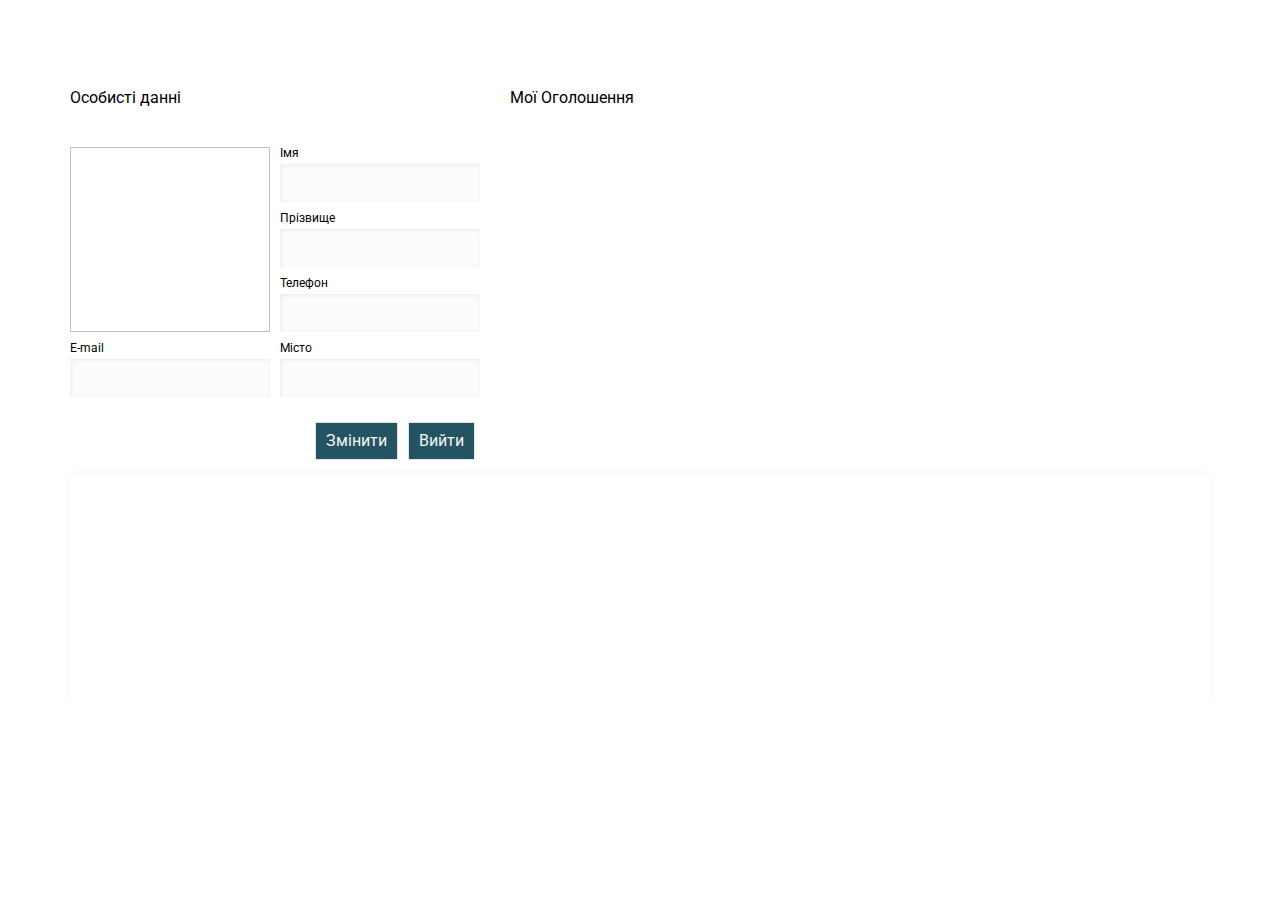
<file: src/main/resources/templates/account.html>
<!DOCTYPE html>
<html xmlns:th="https://www.thymeleaf.org" lang="en">

<head>
    <meta charset="UTF-8">
    <meta http-equiv="X-UA-Compatible" content="IE=edge">
    <meta name="viewport" content="width=device-width, initial-scale=1.0">
    <title>Account</title>
    <link rel="icon" th:href="@{/ViewPost/Image/nav/home.svg}" type="image/x-icon">
    <link rel="stylesheet" href="../static/ViewPost/style/mainAccount.css" th:href="@{/ViewPost/style/mainAccount.css}">
    <link rel="stylesheet" href="../static/ViewPost/style/header.css" th:href="@{/ViewPost/style/header.css}">
    <link rel="stylesheet" href="../static/ViewPost/style/footer.css" th:href="@{/ViewPost/style/footer.css}">
</head>

<body>
<script type="module" th:src="@{/ViewPost/script/tokenController.js}"></script>

<header th:insert="/layout/Example :: header"></header>

<main>
    <div class="myInfo">
        <span>Особисті данні</span>
        <div class="formUser">
            <div class="infoUser">
                <div class="accountPhoto">
                    <img id="accountPhoto" th:src="@{/ViewPost/Image/nav/profile-icon.svg}">
                    <div class="input__wrapper">
                        <form method="post" enctype="multipart/form-data">
                            <input type="file" name="file" id="input__file" class="input input__file" multiple>
                        </form>
                        <label for="input__file" class="input__file-button">
                            <span class="input__file-icon-wrapper"><img class="input__file-icon"
                                                                        th:src="@{/ViewPost/Image/nav/download-alt.svg}"
                                                                        alt="Выбрать файл" width="25"></span>
                        </label>
                    </div>
                </div>

                <div class="name">
                    <span>Імя</span>
                    <input id="firstName" type="text">

                    <span>Прізвище</span>
                    <input id="lastName" type="text">

                    <span>Телефон</span>
                    <input id="number" type="text">
                </div>
            </div>
            <div class="infoUser">
                <span>E-mail</span>
                <span>Місто</span>
            </div>
            <div class="infoUser">
                <input id="email" type="text">
                <input id="city" type="text">
            </div>
            <div class="submit">
                <button id="editUser">Змінити</button>
                <button id="exit">Вийти</button>
            </div>
        </div>
    </div>
    <div class="myPost">
        <span>Мої Оголошення</span>

<!--        <ul id='allPost'>-->
<!--            &lt;!&ndash;                             Невидаляти для прикладу&ndash;&gt;-->
<!--            &lt;!&ndash;                            <li>&ndash;&gt;-->
<!--            &lt;!&ndash;                                <div class="click"></div>&ndash;&gt;-->
<!--            &lt;!&ndash;                                <img th:src="@{/ViewPost/Image/nav/mobile-android.svg}" src="../static/DBImage/User/2 2g p.g(.()...p 2p22 (1).jpg" alt="">&ndash;&gt;-->
<!--            &lt;!&ndash;                                <div class="text">&ndash;&gt;-->
<!--            &lt;!&ndash;                                    <h2>Назва</h2>&ndash;&gt;-->
<!--            &lt;!&ndash;                                    <div class="wrapperInfoPost">&ndash;&gt;-->
<!--            &lt;!&ndash;                                        <h3>Категорія: Авто</h3>&ndash;&gt;-->
<!--            &lt;!&ndash;                                        <h3>Опис: Loremipsum dolorsi tametcon sectetura dipisici ngelit. Placeatn emop erspici atisunde?</h3>&ndash;&gt;-->
<!--            &lt;!&ndash;                                        <h3>Ціна: 1544грн</h3>&ndash;&gt;-->
<!--            &lt;!&ndash;                                        <h5>2021-21-12 17:56</h5>&ndash;&gt;-->
<!--            &lt;!&ndash;                                    </div>&ndash;&gt;-->
<!--            &lt;!&ndash;                                </div>&ndash;&gt;-->
<!--            &lt;!&ndash;                                <div class="column">&ndash;&gt;-->
<!--            &lt;!&ndash;                                    <button>Редагувати</button>&ndash;&gt;-->
<!--            &lt;!&ndash;                                    <button>Видалити</button>&ndash;&gt;-->
<!--            &lt;!&ndash;                                </div>&ndash;&gt;-->
<!--            &lt;!&ndash;                            </li>&ndash;&gt;-->
<!--        </ul>-->
    </div>
</main>

<footer th:insert="/layout/Example :: footer"></footer>

<script type="module" src="../static/ViewPost/script/account.js" th:src="@{/ViewPost/script/account.js}"></script>

</body>

</html>
</file>
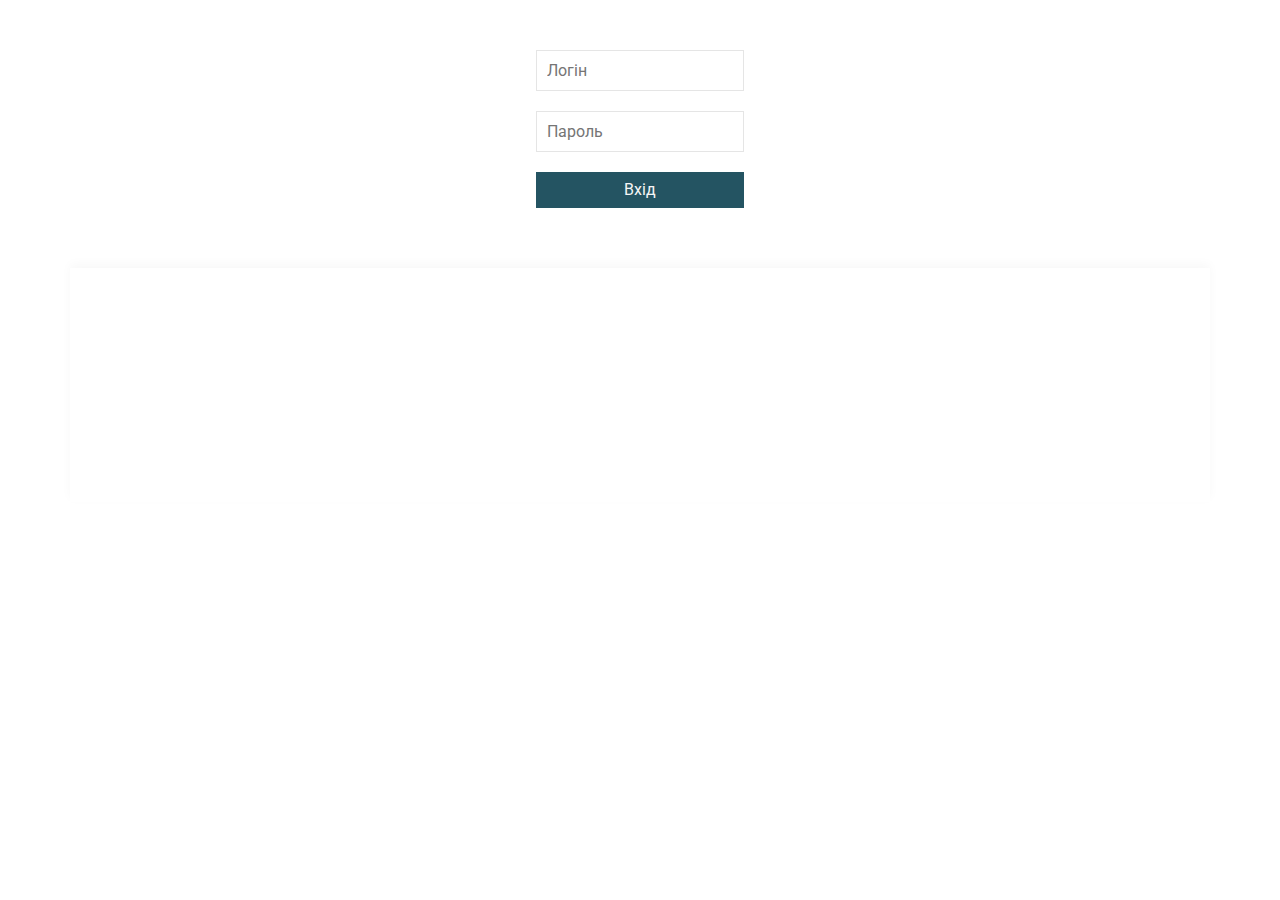
<file: src/main/resources/templates/login.html>
<!DOCTYPE html>
<html xmlns:th="https://www.thymeleaf.org" lang="en">

<head>
    <meta charset="UTF-8">
    <meta http-equiv="X-UA-Compatible" content="IE=edge">
    <meta name="viewport" content="width=device-width, initial-scale=1.0">
    <title>Login</title>
    <link rel="icon" th:href="@{/ViewPost/Image/nav/unlock-alt.svg}" type="image/x-icon">
    <link rel="stylesheet" th:href="@{/ViewPost/style/header.css}" href="../static/ViewPost/style/header.css">
    <link rel="stylesheet" th:href="@{/ViewPost/style/mainLogin.css}" href="../static/ViewPost/style/mainLogin.css">
    <link rel="stylesheet"  th:href="@{/ViewPost/style/footer.css}" href="../static/ViewPost/style/footer.css">
</head>

<body>

    <header th:insert="/layout/Example :: header"></header>

    <main>
        <div class="wrapperLogin">
            <input type="text" placeholder="Логін" id="login">
            <input type="password" placeholder="Пароль" id="password">
            <button id="submit">Вхід</button>
        </div>
    </main>

    <footer th:insert="/layout/Example :: footer"></footer>

    <script type="module" th:src="@{/ViewPost/script/login.js}" src="../static/ViewPost/script/login.js"></script>
</body>

</html>
</file>
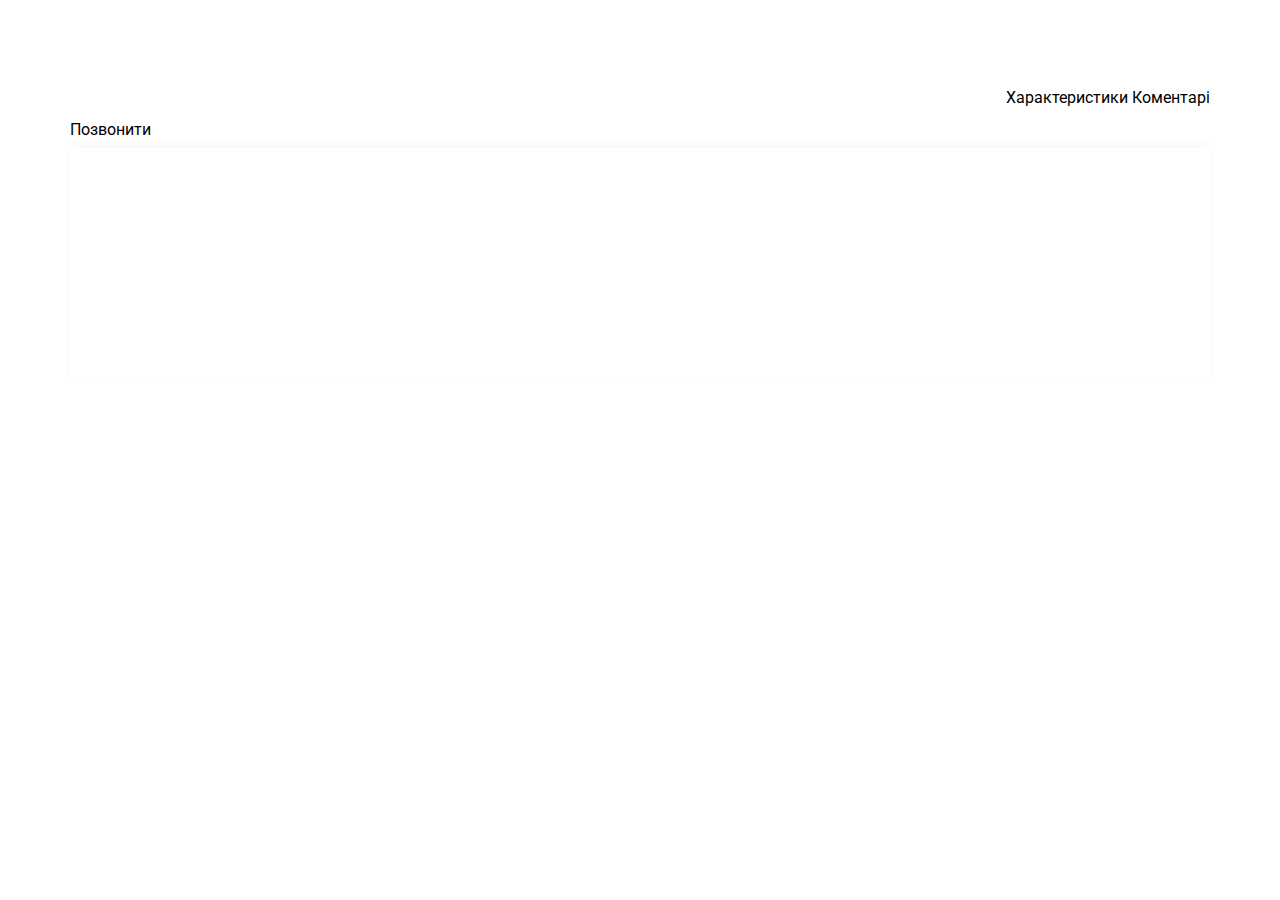
<file: src/main/resources/templates/post.html>
<!DOCTYPE html>
<html xmlns:th="https://www.thymeleaf.org" lang="en">

<head>
    <meta charset="UTF-8">
    <meta http-equiv="X-UA-Compatible" content="IE=edge">
    <meta name="viewport" content="width=device-width, initial-scale=1.0">
    <title>Post</title>
    <link rel="icon" th:href="@{/ViewPost/Image/nav/home.svg}" type="image/x-icon">
    <link rel="stylesheet" href="../static/ViewPost/style/mainAccount.css" th:href="@{/ViewPost/style/mainPost.css}">
    <link rel="stylesheet" href="../static/ViewPost/style/header.css" th:href="@{/ViewPost/style/header.css}">
    <link rel="stylesheet" href="../static/ViewPost/style/footer.css" th:href="@{/ViewPost/style/footer.css}">
</head>

<body>
<script type="module" th:src="@{/ViewPost/script/tokenController.js}"></script>

<header th:insert="/layout/Example :: header"></header>

<main>

    <div class="wrapperPost">
        <div class="wrapperImages">
            <img class="firstImage" th:src="@{/ViewPost/Image/nav/mobile-android.svg}">
            <div class="galleryImages">
                <img th:src="@{/ViewPost/Image/nav/camera.svg}">
                <img th:src="@{/ViewPost/Image/nav/drill.svg}">
                <img th:src="@{/ViewPost/Image/nav/heart-alt.svg}">
                <img th:src="@{/ViewPost/Image/nav/linux.svg}">
                <img th:src="@{/ViewPost/Image/nav/home.svg}">
            </div>
        </div>
        <div class="wrapperInfo">
            <h2 id="name"></h2>
            <h6 id="category"></h6>
            <div class="wrapperPriceButton">
                <h2 id="price"></h2>
                <button>Позвонити</button>
            </div>
            <h6 id="date"></h6>
            <p id="description"></p>
        </div>
    </div>

    <div class="wrapperCommentsCharacteristics">
        <div class="wrapperButton">
            <button id="characteristics">Характеристики</button>
            <button id="comment">Коментарі</button>
        </div>
<!--        <div class="wrapperComments">-->
<!--            <div class="comments">-->
<!--                <div class="comment">-->
<!--                    <img th:src="@{/ViewPost/Image/nav/profile-icon.svg}">-->
<!--                    <div>-->
<!--                        <h4>UserName</h4>-->
<!--                        <p >Лаконичные линии и простые формы,</p>-->
<!--                    </div>-->
<!--                </div>-->
<!--            </div>-->
<!--            <div class="wrapperFormComment">-->
<!--                <textarea id="commentText" placeholder="Введіть коментар"></textarea>-->
<!--                <button id="send">Надіслати</button>-->
<!--            </div>-->
<!--        </div>-->


        <!--        <div class="characteristics">-->
        <!--            <ul class="nameCharacteristics">-->
        <!--                <li>Ширина</li>-->
        <!--                <li>Вага</li>-->
        <!--                <li>Колір</li>-->
        <!--                <li>Марка</li>-->
        <!--                <li>Рік випуску</li>-->
        <!--            </ul>-->
        <!--            <ul class="valueCharacteristics">-->
        <!--                <li>1m</li>-->
        <!--                <li>1.35kg</li>-->
        <!--                <li>Green</li>-->
        <!--                <li>house</li>-->
        <!--                <li>2005year</li>-->
        <!--            </ul>-->
        <!--        </div>-->
    </div>
</main>

<footer th:insert="/layout/Example :: footer"></footer>

<script type="module" th:src="@{/ViewPost/script/post.js}"></script>

</body>
</html>
</file>
<file: src/main/resources/static/ViewPost/style/mainLogin.css>
main{
    width: 1140px;
    margin: auto;
}

.wrapperLogin{
    padding-top: 40px;
    padding-bottom: 40px;
    margin: auto;
    width: 20%;
    height: max-content;
    display: flex;
    flex-direction: column;
}
.wrapperLogin>input{
    margin: 10px;
    padding: 10px;
    border: 1px solid #E5E5E5;
}
#submit{
    margin: 10px;
    padding: 10px;
    background-color: #245462;
    color: whitesmoke;
}
#submit:hover{
    box-shadow: 0px 2px 4px rgba(0, 0, 0, 0.3);
}
input[type=text]:focus {
    box-shadow: 0px 2px 4px rgba(0, 0, 0, 0.3);
}
input[type=password]:focus {
    box-shadow: 0px 2px 4px rgba(0, 0, 0, 0.3);
}
</file>
<file: src/main/resources/static/ViewPost/style/footer.css>
footer{
    height: 234px;
    width: 1140px;
    margin: auto;
    box-shadow: 0px -4px 10px rgba(0, 0, 0, 0.03);
    margin-top: 10px;
}
.wrapperTopFooter {
    width: 1100px;
    margin: auto;
    display: flex;
    justify-content: space-between;
    align-items: center;
    height: 80%;
}
.leftFooter {
    width: 400px;
}
.menuFooter{
    width: 400px;
    display: flex;
    flex-wrap: wrap;
}
ul[class = "menuFooter"]>li{
    width: 150px;
    padding: 5px 0 5px 0;
    font-size: 14px;
    font-family: 'Roboto', sans-serif;
}
h2{
    font-size: 20px;
    font-family: 'Roboto', sans-serif;
}
.logoFooter{
    font-family: 'post';
    font-size: 1.5em;
    margin-bottom: 20px;
}
.addres{
    font-family: 'Roboto', sans-serif;
}
.wrapperBottomFooter{
    width: 1100px;
    height: 20%;
    display: flex;
    justify-content: end;
    margin: auto;
    align-items: center;
}
.phoneFooter::before{
    padding: 0 5px 0 0;
    content: url(../Image/footer/phone.svg);
    position: relative;
    top: 3px;
}
.linkInstagram::before{
    padding: 0 5px 0 0;
    content: url(../Image/footer/inst.svg);
    position: relative;
    top: 3px;
}
.linkEmail::before{
    padding: 0 5px 0 0;
    content: url(../Image/footer/mail.svg);
    position: relative;
    top: 3px;
}
div[class="wrapperBottomFooter"]>p{
    font-family: 'Roboto', sans-serif;
    margin-right: 15px;
}
</file>
<file: src/main/resources/static/ViewPost/style/header.css>
@import url(./fonts.css);
@import url(./reset.css);
@import url('https://fonts.googleapis.com/css2?family=Roboto:wght@100&display=swap');

.header{
    height: 38px;
    min-width: 1140px;
    margin: auto;
    background-color: #313131;   
}
li{
    font-family: 'Roboto', sans-serif;
}
.header_wrapper{
    display: flex;
    height: 100%;
    justify-content: space-between;
    width: 1110px;
    margin: auto;
    align-items: center;
}
.header_menu{
    color: #FFFFFF;
    display: flex;
    justify-content: space-between;
    width: 240px;
}
.phone_number{
    color: #FFFFFF;
    display: flex;
    align-items: center;
    font-family: 'Roboto', sans-serif;
}
.phone_number::before{
    margin-right: 10px;
    content: url("../Image/header/phone.svg");
}
.navTop {
    height: 90px;
    width: 1140px;
    margin: auto;
    display: flex;
    justify-content: space-between;
    align-items: center;
}
.logo {
    font-family: 'post';
    font-size: 3.5em;
}
.search {
    width: 839px;
    height: 50px;
    border: 1px solid #E5E5E5;
    display: flex;
    align-items: center;
    padding-left: 15px;
}
div[class = 'search']>img{
    height: 20px;
}
.userBar {
    width: 112px;
    display: flex;
    justify-content: space-between;
}
.icon{
    width: 35px;
    padding: 5px;
}
.icon:hover{
    border-radius: 15px;
    background-color: #306677;
}
nav>ul{
    display: flex;
    justify-content: space-evenly;
    align-items: center;
    height: 70px;
}
nav>ul>li>a{
    display: flex;
    align-items: center;
    text-decoration: none;
    color: black;
    padding: 10px;
}
nav>ul>li>a:hover{
    box-shadow: 0px 2px 4px rgba(0, 0, 0, 0.07);
}
nav>ul>li>a>img{
    margin-right: 10px;
}
.fieldSearch{
    margin-left: 20px;
    margin-right: 20px;
    width: 100%;
}
.category{
    margin: auto;
}
.navBottom{
    box-shadow: 0px 2px 4px rgba(0, 0, 0, 0.07);
    width: 1140px;
    margin: auto;
}
.imgMenu{
    width: 25px;
    height: 25px;
}
</file>
